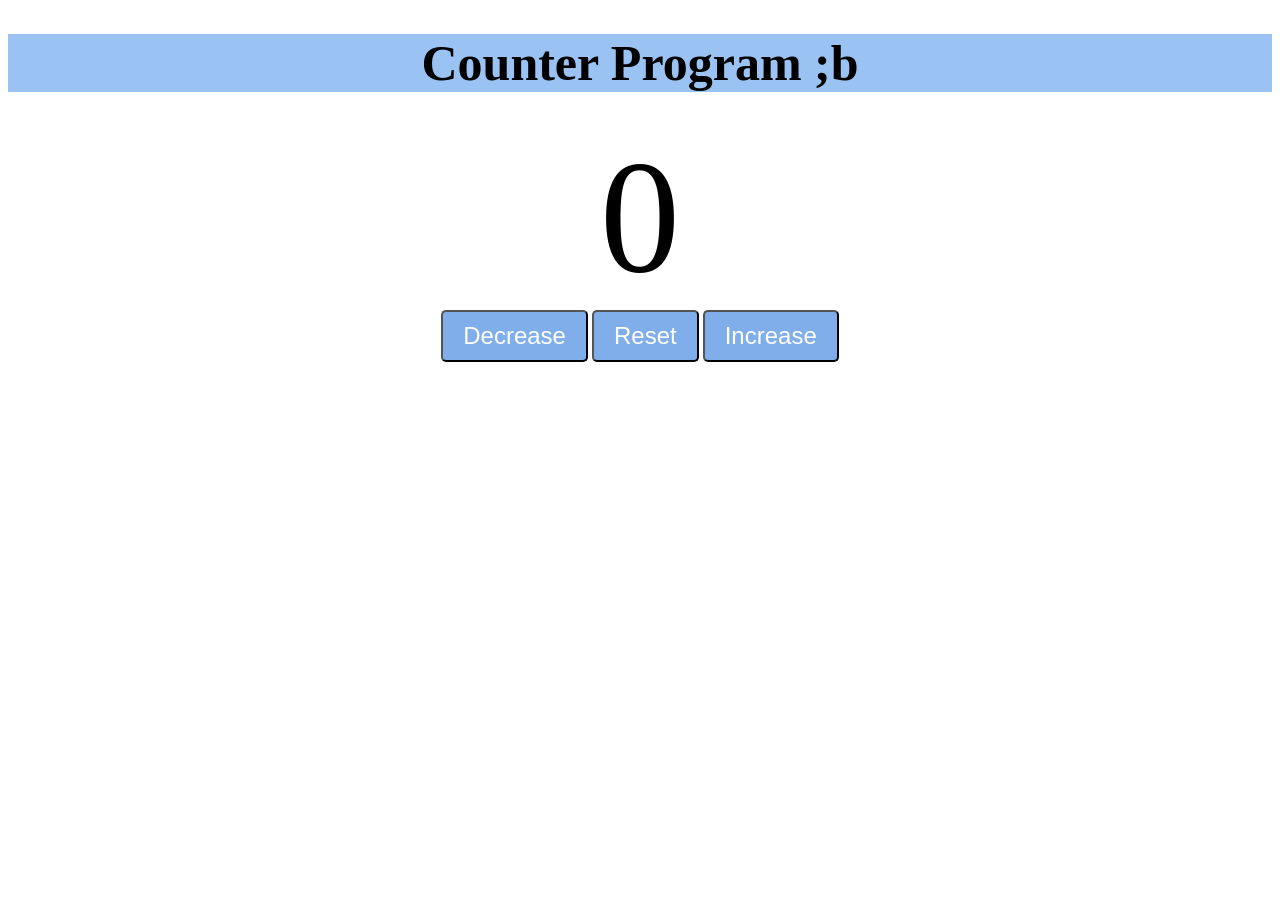
<file: jsstudy/js7p/index.html>
<!DOCTYPE html>
<html lang="pt-BR">
<head>
    <meta charset="UTF-8">
    <meta name="viewport" content="width=device-width, initial-scale=1.0">
    <title>Study</title>
    <link rel="stylesheet" href="style.css">
</head>
<body>
    <h1 id="he">Counter Program ;b</h1>
    <label id="countLabel">0</label>
    <div id="btnContainer">
        <button id="decreaseBtn" class="buttons">Decrease</button>
        <button id="resetBtn" class="buttons">Reset</button>
        <button id="increaseBtn" class="buttons">Increase</button>
    </div>

    



    <script src="index.js"></script>
</body>
</html>
</file>
<file: jsstudy/js7p/style.css>
#he{
    font-size: 50px;
    text-align: center;
    background-color: rgb(154, 195, 243);
}

#countLabel{
    display: block;
    text-align: center;
    font-size: 10em;
    
}

#btnContainer{
    text-align: center;
}

.buttons{
    padding: 10px 20px;
    font-size: 1.5em;
    color: white;
    background-color: rgb(127, 174, 235);
    border-radius: 5px;
    cursor: pointer;
    transition: background-color 0.25s;
}

.buttons:hover{
    background-color: rgb(109, 161, 230);
}
</file>
